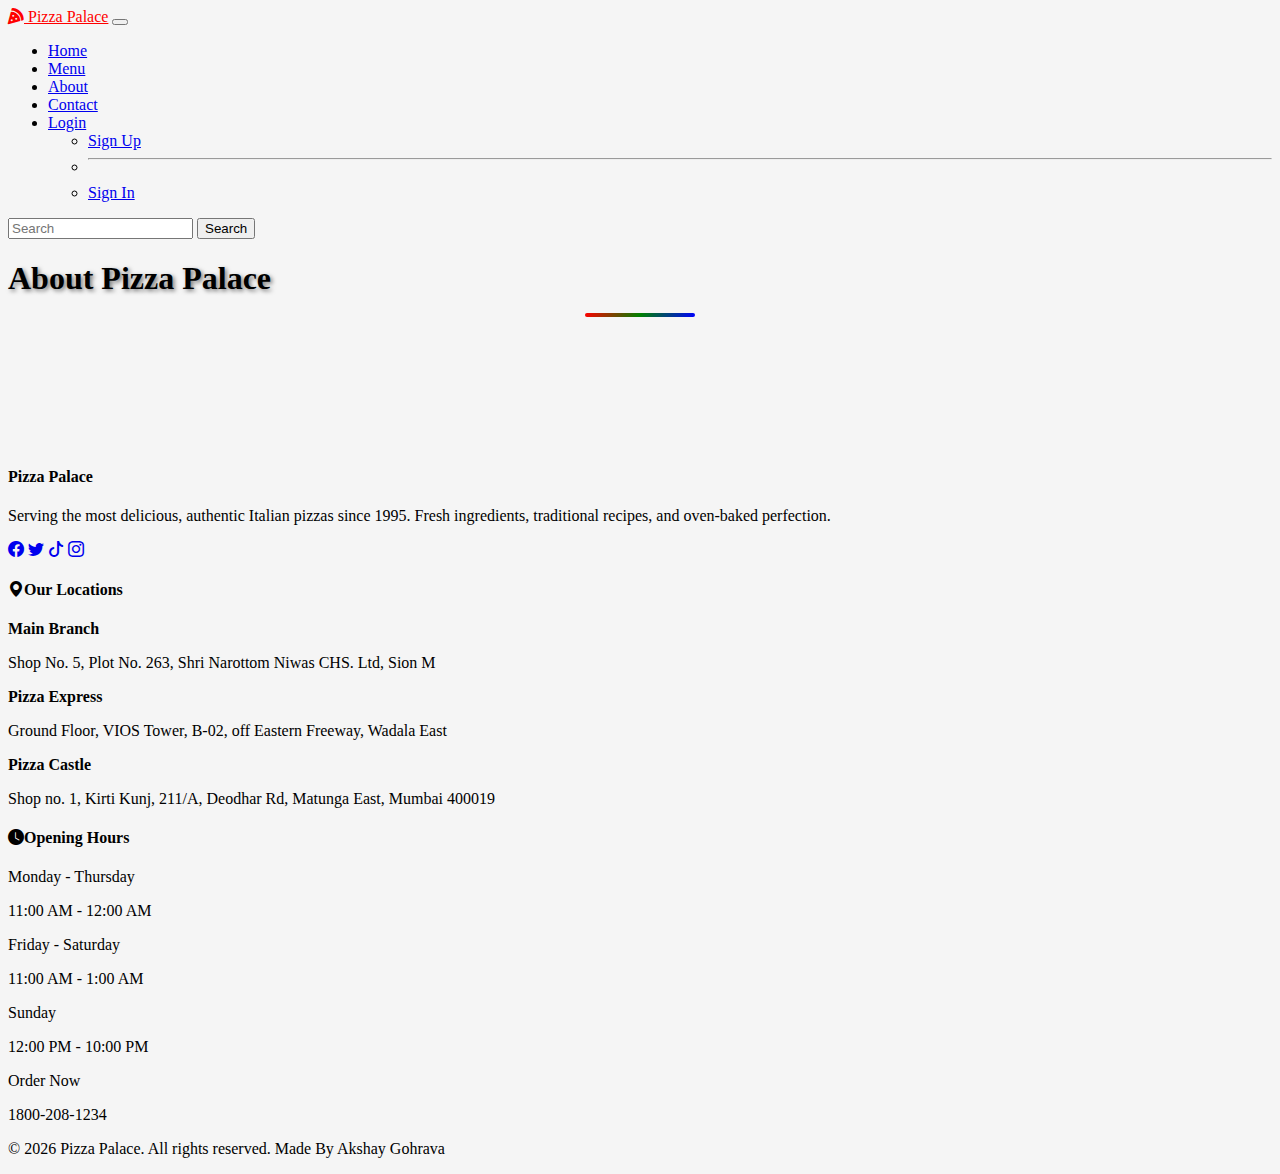
<file: about.html>
<!DOCTYPE html>
<html lang="en">
<head>
  <meta charset="UTF-8">
  <meta name="viewport" content="width=device-width, initial-scale=1.0">
  <title>Pizza Palace - About</title>
  <link href="https://cdn.jsdelivr.net/npm/bootstrap@5.3.8/dist/css/bootstrap.min.css" rel="stylesheet"
    integrity="sha384-sRIl4kxILFvY47J16cr9ZwB07vP4J8+LH7qKQnuqkuIAvNWLzeN8tE5YBujZqJLB" crossorigin="anonymous">
  <script src="https://cdn.jsdelivr.net/npm/bootstrap@5.3.8/dist/js/bootstrap.bundle.min.js"
    integrity="sha384-FKyoEForCGlyvwx9Hj09JcYn3nv7wiPVlz7YYwJrWVcXK/BmnVDxM+D2scQbITxI"
    crossorigin="anonymous"></script>
  <link rel="shortcut icon" href="./Images/pizza-shop.png" type="image/x-icon">
  <link rel="stylesheet" href="https://cdnjs.cloudflare.com/ajax/libs/font-awesome/6.4.0/css/all.min.css">
  <link rel="stylesheet" href="https://cdn.jsdelivr.net/npm/bootstrap-icons@1.10.0/font/bootstrap-icons.css">
  <link rel="stylesheet" href="./Stylesheets/style.css">
  <link rel="stylesheet" href="./Stylesheets/responsive.css">
</head>

<body>
  <nav class="navbar navbar-expand-lg p-3 navbar-dark bg-black">
    <div class="container">
      <a class="navbar-brand fw-bold fs-3 text-dark text-white text-2" href="#"><i class="fas fa-pizza-slice"></i> Pizza
        Palace</a>
      <button class="navbar-toggler" type="button" data-bs-toggle="collapse" data-bs-target="#navbarContent"
        aria-controls="navbarContent" aria-expanded="false" aria-label="Toggle navigation">
        <span class="navbar-toggler-icon"></span>
      </button>
      <div class="collapse navbar-collapse" id="navbarContent">
        <ul class="navbar-nav mx-auto mb-2 mb-lg-0">
          <li class="nav-item text-center">
            <a class="nav-link active px-3 fs-5 text-danger" aria-current="page" href="./index.html">Home</a>
          </li>
          <li class="nav-item text-center">
            <a class="nav-link px-3 fs-5 text-primary" href="./menu.html">Menu</a>
          </li>
          <li class="nav-item text-center">
            <a class="nav-link px-3 fs-5 text-warning" href="./about.html">About</a>
          </li>
          <li class="nav-item text-center">
            <a class="nav-link px-3 fs-5 text-white" href="./contact.html">Contact</a>
          </li>
          <li class="nav-item dropdown text-center">
            <a class="nav-link dropdown-toggle px-3 fs-5 text-center text-success" href="#" role="button" data-bs-toggle="dropdown"
              aria-expanded="false">
              Login
            </a>
            <ul class="dropdown-menu bg-primary">
              <li><a class="dropdown-item fs-6 text-center text-black" href="./Login/sign-up.html">Sign Up</a></li>
              <li>
                <hr class="dropdown-divider">
              </li>
              <li><a class="dropdown-item fs-6 text-center text-black" href="./Login/sign-in.html">Sign In</a></li>
            </ul>
          </li>
        </ul>
        <form class="d-flex">
          <input class="form-control me-2" type="search" placeholder="Search" aria-label="Search" />
          <button class="btn btn-success" type="submit">Search</button>
        </form>
      </div>
    </div>
  </nav>

  <h1 class="text-danger h1-shadow text-center mt-3">About Pizza Palace</h1><br><br><br><br><br><br>





<footer class="bg-dark text-white">
    <div class="container py-4">
      <div class="row g-4">
        <div class="col-lg-4">
          <h4 class="text-danger mb-3">Pizza Palace</h4>
          <p class="mb-4">Serving the most delicious, authentic Italian pizzas since 1995. Fresh ingredients, traditional recipes, and oven-baked perfection.</p>
            <div class="d-flex gap-4">
              <a href="#" class="text-white fs-4"><i class="bi bi-facebook"></i></a>
              <a href="#" class="text-white fs-4"><i class="bi bi-twitter"></i></a>
              <a href="#" class="text-white fs-4"><i class="bi bi-tiktok"></i></a>
              <a href="#" class="text-white fs-4"><i class="bi bi-instagram"></i></a>
            </div>
        </div>

        <div class="col-lg-4">
           <h4 class="text-warning mb-3"><i class="bi bi-geo-alt-fill me-2"></i>Our Locations</h4>
           <p class="mb-2"><strong class="text-light">Main Branch</strong></p>
           <p class="text-white-50 mb-3">Shop No. 5, Plot No. 263, Shri Narottom Niwas CHS. Ltd, Sion M</p>
        
           <p class="mb-2"><strong class="text-light">Pizza Express</strong></p>
           <p class="text-white-50 mb-3">Ground Floor, VIOS Tower, B-02, off Eastern Freeway, Wadala East</p>
        
           <p class="mb-2"><strong class="text-light">Pizza Castle</strong></p>
           <p class="text-white-50"> Shop no. 1, Kirti Kunj, 211/A, Deodhar Rd, Matunga East, Mumbai 400019</p>
        </div>
        
        <div class="col-lg-4">
          <h4 class="text-success mb-3"><i class="bi bi-clock-fill me-2"></i>Opening Hours</h4>
          <div class="mb-3">
          <p class="mb-1">Monday - Thursday</p>
          <p class="text-white-50">11:00 AM - 12:00 AM</p>
          </div>
          <div class="mb-3">
          <p class="mb-1">Friday - Saturday</p>
          <p class="text-white-50">11:00 AM - 1:00 AM</p>
          </div>
          <div>
          <p class="mb-1">Sunday</p>
          <p class="text-white-50">12:00 PM - 10:00 PM</p>
          </div>

        </div>
      </div>
      
      <div class="row mt-5 pt-4 border-top border-primary">
      <div class="col-12">
        <div class="d-flex align-items-center gap-3 justify-content-center">
          <div class="text-center">
            <p class="mb-0 fw-bold">Order Now</p>
            <p class="mb-0 fs-5 text-warning">1800-208-1234</p>
          </div>
        </div>
      </div>
    </div>

    <div class="row mt-4">
      <div class="col-12 text-center">
        <p class="mb-0 text-white-50">&copy; 2026 Pizza Palace. All rights reserved. Made By Akshay Gohrava</p>
      </div>
    </div>


    </div>
</footer>


</body>
</html>
</file>
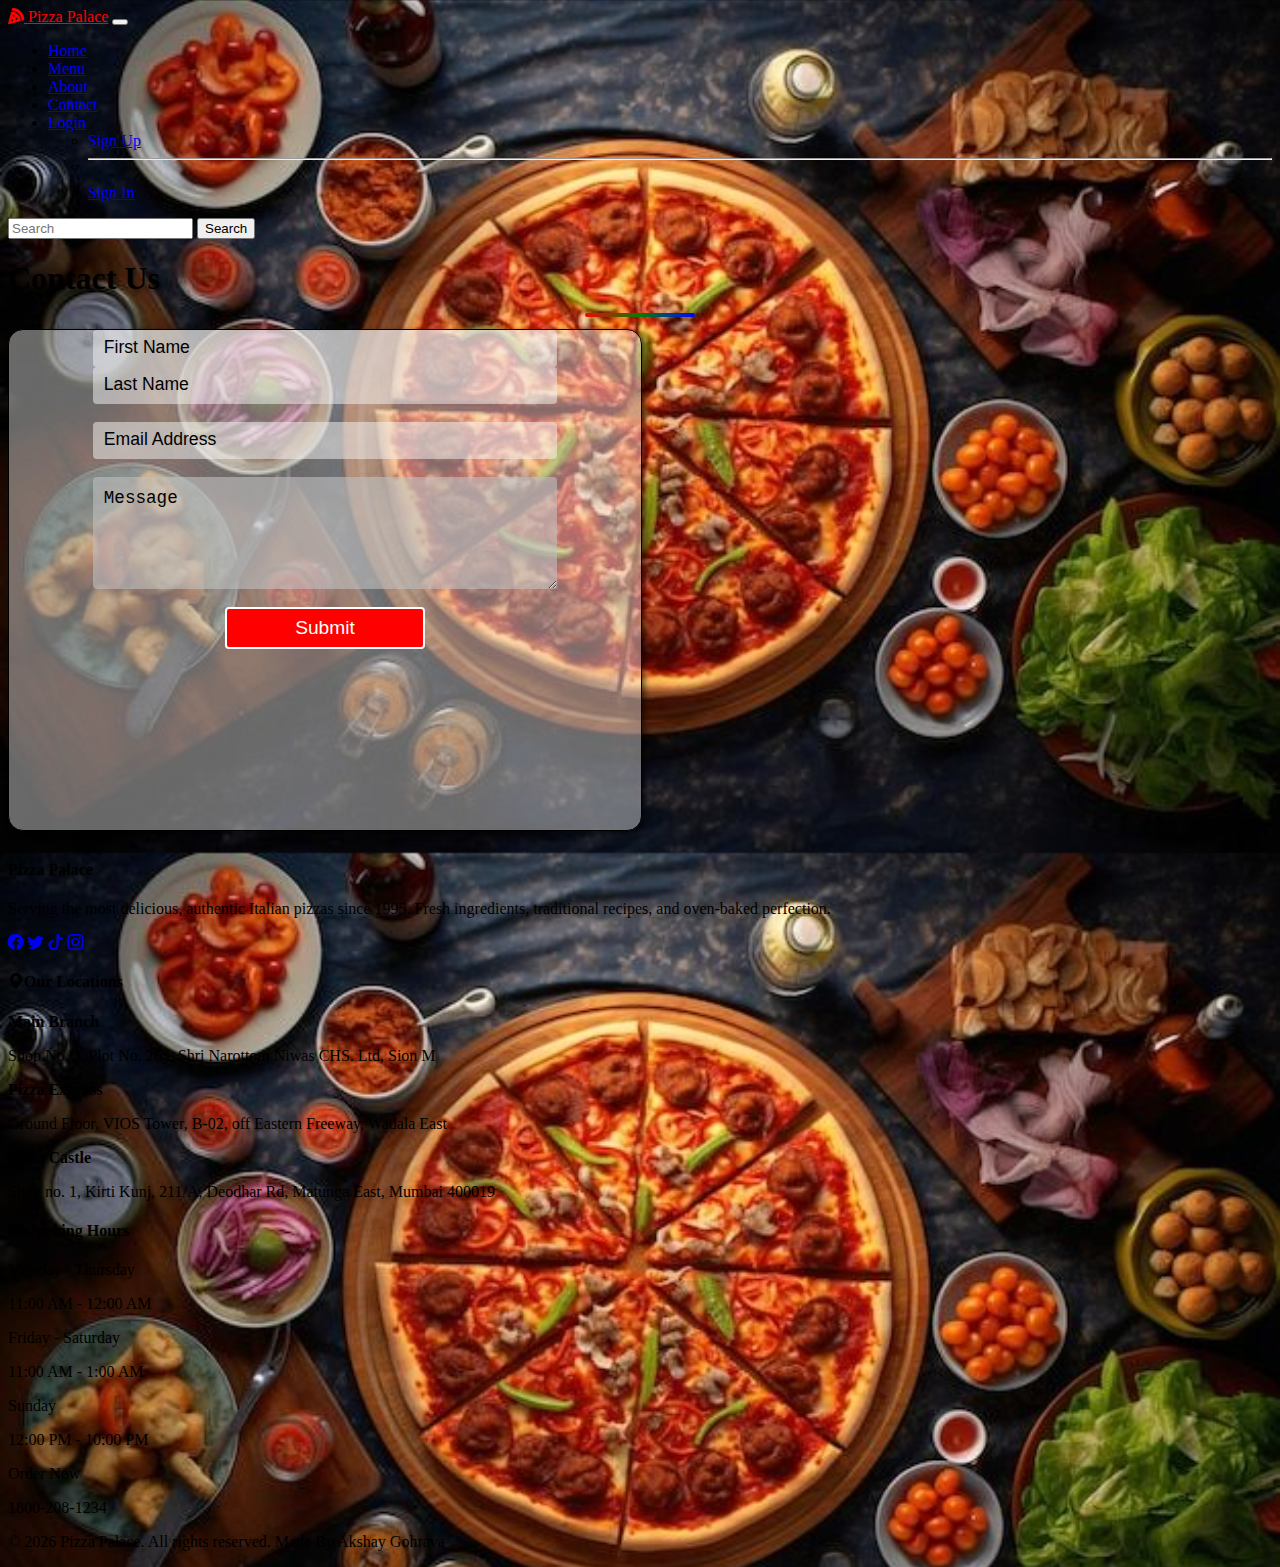
<file: contact.html>
<!DOCTYPE html>
<html lang="en">
<head>
  <meta charset="UTF-8">
  <meta name="viewport" content="width=device-width, initial-scale=1.0">
  <title>Pizza Palace - Contact</title>
  <link href="https://cdn.jsdelivr.net/npm/bootstrap@5.3.8/dist/css/bootstrap.min.css" rel="stylesheet"
    integrity="sha384-sRIl4kxILFvY47J16cr9ZwB07vP4J8+LH7qKQnuqkuIAvNWLzeN8tE5YBujZqJLB" crossorigin="anonymous">
  <script src="https://cdn.jsdelivr.net/npm/bootstrap@5.3.8/dist/js/bootstrap.bundle.min.js"
    integrity="sha384-FKyoEForCGlyvwx9Hj09JcYn3nv7wiPVlz7YYwJrWVcXK/BmnVDxM+D2scQbITxI"
    crossorigin="anonymous"></script>
  <link rel="shortcut icon" href="./Images/pizza-shop.png" type="image/x-icon">
  <link rel="stylesheet" href="https://cdnjs.cloudflare.com/ajax/libs/font-awesome/6.4.0/css/all.min.css">
  <link rel="stylesheet" href="https://cdn.jsdelivr.net/npm/bootstrap-icons@1.10.0/font/bootstrap-icons.css">
  <link rel="stylesheet" href="./Stylesheets/style.css">
  <link rel="stylesheet" href="./Stylesheets/responsive.css">
</head>

<body class="contact">
  <nav class="navbar navbar-expand-lg p-3 navbar-dark bg-black">
    <div class="container">
      <a class="navbar-brand fw-bold fs-3 text-dark text-white text-2" href="./index.html"><i class="fas fa-pizza-slice"></i> Pizza
        Palace</a>
      <button class="navbar-toggler" type="button" data-bs-toggle="collapse" data-bs-target="#navbarContent"
        aria-controls="navbarContent" aria-expanded="false" aria-label="Toggle navigation">
        <span class="navbar-toggler-icon"></span>
      </button>
      <div class="collapse navbar-collapse" id="navbarContent">
        <ul class="navbar-nav mx-auto mb-2 mb-lg-0">
          <li class="nav-item text-center">
            <a class="nav-link active px-3 fs-5 text-danger" aria-current="page" href="./index.html">Home</a>
          </li>
          <li class="nav-item text-center">
            <a class="nav-link px-3 fs-5 text-primary" href="./menu.html">Menu</a>
          </li>
          <li class="nav-item text-center">
            <a class="nav-link px-3 fs-5 text-warning" href="./about.html">About</a>
          </li>
          <li class="nav-item text-center">
            <a class="nav-link px-3 fs-5 text-white" href="./contact.html">Contact</a>
          </li>
          <li class="nav-item dropdown text-center">
            <a class="nav-link dropdown-toggle px-3 fs-5 text-center text-success" href="#" role="button" data-bs-toggle="dropdown"
              aria-expanded="false">
              Login
            </a>
            <ul class="dropdown-menu bg-primary">
              <li><a class="dropdown-item fs-6 text-center text-black" href="./Login/sign-up.html">Sign Up</a></li>
              <li>
                <hr class="dropdown-divider">
              </li>
              <li><a class="dropdown-item fs-6 text-center text-black" href="./Login/sign-in.html">Sign In</a></li>
            </ul>
          </li>
        </ul>
        <form class="d-flex">
          <input class="form-control me-2" type="search" placeholder="Search" aria-label="Search" />
          <button class="btn btn-success" type="submit">Search</button>
        </form>
      </div>
    </div>
  </nav>
  <h1 class="text-danger h1-shadow mt-2 mt-lg-2 text-center mb-4">Contact Us</h1>
  
   <form class="c-form-main">
       <div class="container c-form">
    <div class="row">
      <div class="col mt-3 c-form-data">
        <input class="mb-4 mt-lg-2" type="text" name="first-name" id="first-name" placeholder="First Name" required>
        <input class="mb-1" type="text" name="last-name" id="last-name" placeholder="Last Name" required><br>
        <input class="mb-1" type="email" name="Email" id="Email" placeholder="Email Address" required><br>
        <textarea class="c-textarea" name="Message" id="Message" rows="6" cols="27" placeholder="Message"></textarea><br>
        <button type="submit" class="c-btn">Submit</button>
      </div>
      
    </div>
  </div>
   </form>
  




<footer class="bg-dark text-white">
    <div class="container py-4">
      <div class="row g-4">
        <div class="col-lg-4">
          <h4 class="text-danger mb-3">Pizza Palace</h4>
          <p class="mb-4">Serving the most delicious, authentic Italian pizzas since 1995. Fresh ingredients, traditional recipes, and oven-baked perfection.</p>
            <div class="d-flex gap-4">
              <a href="#" class="text-white fs-4"><i class="bi bi-facebook"></i></a>
              <a href="#" class="text-white fs-4"><i class="bi bi-twitter"></i></a>
              <a href="#" class="text-white fs-4"><i class="bi bi-tiktok"></i></a>
              <a href="#" class="text-white fs-4"><i class="bi bi-instagram"></i></a>
            </div>
        </div>

        <div class="col-lg-4">
           <h4 class="text-warning mb-3"><i class="bi bi-geo-alt-fill me-2"></i>Our Locations</h4>
           <p class="mb-2"><strong class="text-light">Main Branch</strong></p>
           <p class="text-white-50 mb-3">Shop No. 5, Plot No. 263, Shri Narottom Niwas CHS. Ltd, Sion M</p>
        
           <p class="mb-2"><strong class="text-light">Pizza Express</strong></p>
           <p class="text-white-50 mb-3">Ground Floor, VIOS Tower, B-02, off Eastern Freeway, Wadala East</p>
        
           <p class="mb-2"><strong class="text-light">Pizza Castle</strong></p>
           <p class="text-white-50"> Shop no. 1, Kirti Kunj, 211/A, Deodhar Rd, Matunga East, Mumbai 400019</p>
        </div>
        
        <div class="col-lg-4">
          <h4 class="text-success mb-3"><i class="bi bi-clock-fill me-2"></i>Opening Hours</h4>
          <div class="mb-3">
          <p class="mb-1">Monday - Thursday</p>
          <p class="text-white-50">11:00 AM - 12:00 AM</p>
          </div>
          <div class="mb-3">
          <p class="mb-1">Friday - Saturday</p>
          <p class="text-white-50">11:00 AM - 1:00 AM</p>
          </div>
          <div>
          <p class="mb-1">Sunday</p>
          <p class="text-white-50">12:00 PM - 10:00 PM</p>
          </div>

        </div>
      </div>
      
      <div class="row mt-5 pt-4 border-top border-primary">
      <div class="col-12">
        <div class="d-flex align-items-center gap-3 justify-content-center">
          <div class="text-center">
            <p class="mb-0 fw-bold">Order Now</p>
            <p class="mb-0 fs-5 text-warning">1800-208-1234</p>
          </div>
        </div>
      </div>
    </div>

    <div class="row mt-4">
      <div class="col-12 text-center">
        <p class="mb-0 text-white-50">&copy; 2026 Pizza Palace. All rights reserved. Made By Akshay Gohrava</p>
      </div>
    </div>


    </div>
</footer>


</body>
</html>
</file>
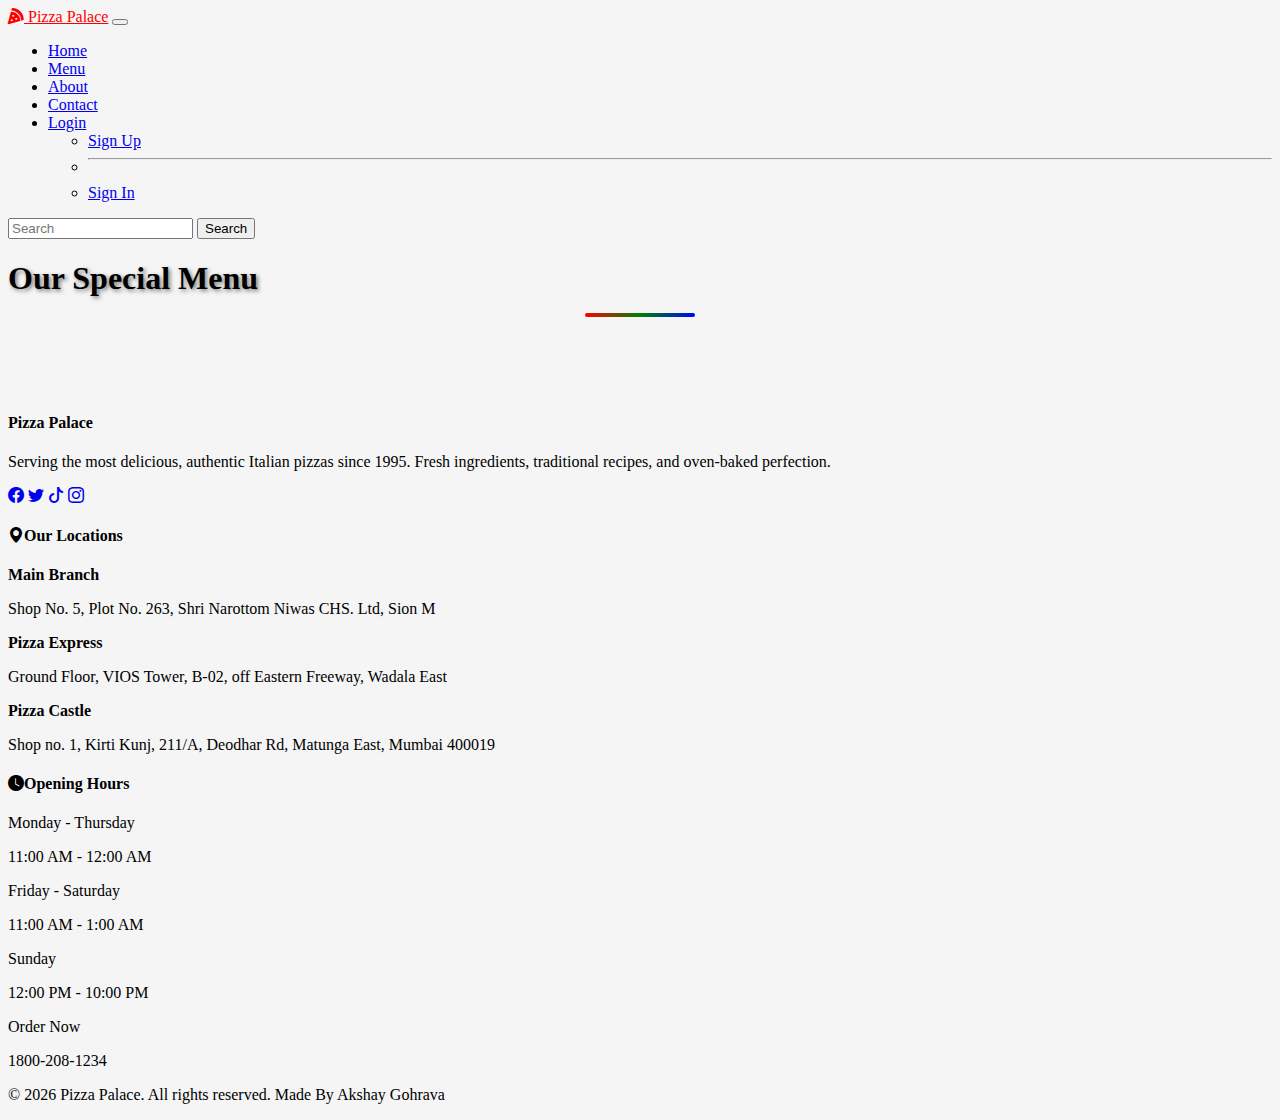
<file: menu.html>
<!DOCTYPE html>
<html lang="en">
<head>
  <meta charset="UTF-8">
  <meta name="viewport" content="width=device-width, initial-scale=1.0">
  <title>Pizza Palace - Menu</title>
  <link href="https://cdn.jsdelivr.net/npm/bootstrap@5.3.8/dist/css/bootstrap.min.css" rel="stylesheet"
    integrity="sha384-sRIl4kxILFvY47J16cr9ZwB07vP4J8+LH7qKQnuqkuIAvNWLzeN8tE5YBujZqJLB" crossorigin="anonymous">
  <script src="https://cdn.jsdelivr.net/npm/bootstrap@5.3.8/dist/js/bootstrap.bundle.min.js"
    integrity="sha384-FKyoEForCGlyvwx9Hj09JcYn3nv7wiPVlz7YYwJrWVcXK/BmnVDxM+D2scQbITxI"
    crossorigin="anonymous"></script>
    <link rel="shortcut icon" href="./Images/pizza-shop.png" type="image/x-icon">
  <link rel="stylesheet" href="https://cdnjs.cloudflare.com/ajax/libs/font-awesome/6.4.0/css/all.min.css">
  <link rel="stylesheet" href="https://cdn.jsdelivr.net/npm/bootstrap-icons@1.10.0/font/bootstrap-icons.css">
  <link rel="stylesheet" href="./Stylesheets/style.css">
  <link rel="stylesheet" href="./Stylesheets/responsive.css">
</head>

<body>
  <nav class="navbar navbar-expand-lg p-3 navbar-dark bg-black">
    <div class="container">
      <a class="navbar-brand fw-bold fs-3 text-dark text-white text-2" href="#"><i class="fas fa-pizza-slice"></i> Pizza
        Palace</a>
      <button class="navbar-toggler" type="button" data-bs-toggle="collapse" data-bs-target="#navbarContent"
        aria-controls="navbarContent" aria-expanded="false" aria-label="Toggle navigation">
        <span class="navbar-toggler-icon"></span>
      </button>
      <div class="collapse navbar-collapse" id="navbarContent">
        <ul class="navbar-nav mx-auto mb-2 mb-lg-0">
          <li class="nav-item text-center">
            <a class="nav-link active px-3 fs-5 text-danger" aria-current="page" href="./index.html">Home</a>
          </li>
          <li class="nav-item text-center">
            <a class="nav-link px-3 fs-5 text-primary" href="./menu.html">Menu</a>
          </li>
          <li class="nav-item text-center">
            <a class="nav-link px-3 fs-5 text-warning" href="./about.html">About</a>
          </li>
          <li class="nav-item text-center">
            <a class="nav-link px-3 fs-5 text-white" href="./contact.html">Contact</a>
          </li>
          <li class="nav-item dropdown text-center">
            <a class="nav-link dropdown-toggle px-3 fs-5 text-center text-success" href="#" role="button" data-bs-toggle="dropdown"
              aria-expanded="false">
              Login
            </a>
            <ul class="dropdown-menu bg-primary">
              <li><a class="dropdown-item fs-6 text-center text-black" href="./Login/sign-up.html">Sign Up</a></li>
              <li>
                <hr class="dropdown-divider">
              </li>
              <li><a class="dropdown-item fs-6 text-center text-black" href="./Login/sign-in.html">Sign In</a></li>
            </ul>
          </li>
        </ul>
        <form class="d-flex">
          <input class="form-control me-2" type="search" placeholder="Search" aria-label="Search" />
          <button class="btn btn-success" type="submit">Search</button>
        </form>
      </div>
    </div>
  </nav>
  <h1 class="text-danger h1-shadow text-center mt-3">Our Special Menu</h1><br><br><br>




<footer class="bg-dark text-white">
    <div class="container py-4">
      <div class="row g-4">
        <div class="col-lg-4">
          <h4 class="text-danger mb-3">Pizza Palace</h4>
          <p class="mb-4">Serving the most delicious, authentic Italian pizzas since 1995. Fresh ingredients, traditional recipes, and oven-baked perfection.</p>
            <div class="d-flex gap-4">
              <a href="#" class="text-white fs-4"><i class="bi bi-facebook"></i></a>
              <a href="#" class="text-white fs-4"><i class="bi bi-twitter"></i></a>
              <a href="#" class="text-white fs-4"><i class="bi bi-tiktok"></i></a>
              <a href="#" class="text-white fs-4"><i class="bi bi-instagram"></i></a>
            </div>
        </div>

        <div class="col-lg-4">
           <h4 class="text-warning mb-3"><i class="bi bi-geo-alt-fill me-2"></i>Our Locations</h4>
           <p class="mb-2"><strong class="text-light">Main Branch</strong></p>
           <p class="text-white-50 mb-3">Shop No. 5, Plot No. 263, Shri Narottom Niwas CHS. Ltd, Sion M</p>
        
           <p class="mb-2"><strong class="text-light">Pizza Express</strong></p>
           <p class="text-white-50 mb-3">Ground Floor, VIOS Tower, B-02, off Eastern Freeway, Wadala East</p>
        
           <p class="mb-2"><strong class="text-light">Pizza Castle</strong></p>
           <p class="text-white-50"> Shop no. 1, Kirti Kunj, 211/A, Deodhar Rd, Matunga East, Mumbai 400019</p>
        </div>
        
        <div class="col-lg-4">
          <h4 class="text-success mb-3"><i class="bi bi-clock-fill me-2"></i>Opening Hours</h4>
          <div class="mb-3">
          <p class="mb-1">Monday - Thursday</p>
          <p class="text-white-50">11:00 AM - 12:00 AM</p>
          </div>
          <div class="mb-3">
          <p class="mb-1">Friday - Saturday</p>
          <p class="text-white-50">11:00 AM - 1:00 AM</p>
          </div>
          <div>
          <p class="mb-1">Sunday</p>
          <p class="text-white-50">12:00 PM - 10:00 PM</p>
          </div>

        </div>
      </div>
      
      <div class="row mt-5 pt-4 border-top border-primary">
      <div class="col-12">
        <div class="d-flex align-items-center gap-3 justify-content-center">
          <div class="text-center">
            <p class="mb-0 fw-bold">Order Now</p>
            <p class="mb-0 fs-5 text-warning">1800-208-1234</p>
          </div>
        </div>
      </div>
    </div>

    <div class="row mt-4">
      <div class="col-12 text-center">
        <p class="mb-0 text-white-50">&copy; 2026 Pizza Palace. All rights reserved. Made By Akshay Gohrava</p>
      </div>
    </div>


    </div>
</footer>


</body>
</html>
</file>
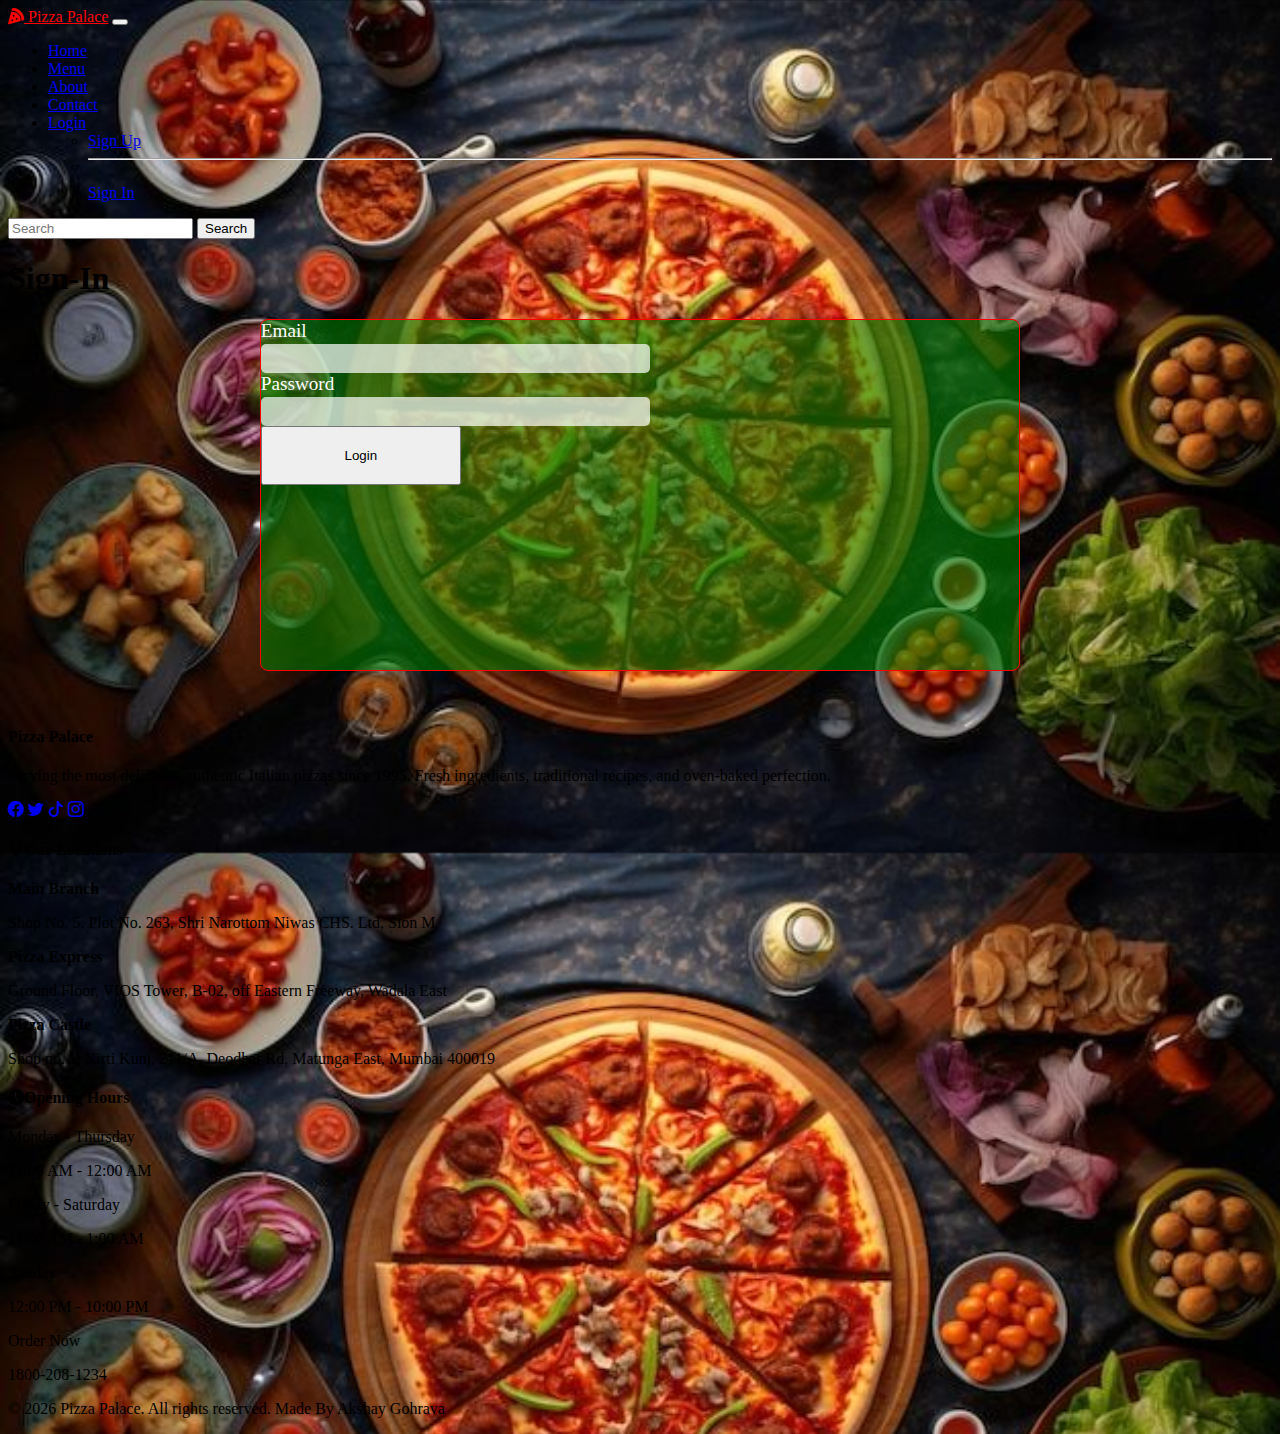
<file: Login/sign-in.html>
<!DOCTYPE html>
<html lang="en">

<head>
    <meta charset="UTF-8">
    <meta name="viewport" content="width=device-width, initial-scale=1.0">
    <title>Pizza Palace - Sign-In</title>
    <link href="https://cdn.jsdelivr.net/npm/bootstrap@5.3.8/dist/css/bootstrap.min.css" rel="stylesheet"
        integrity="sha384-sRIl4kxILFvY47J16cr9ZwB07vP4J8+LH7qKQnuqkuIAvNWLzeN8tE5YBujZqJLB" crossorigin="anonymous">
    <script src="https://cdn.jsdelivr.net/npm/bootstrap@5.3.8/dist/js/bootstrap.bundle.min.js"
        integrity="sha384-FKyoEForCGlyvwx9Hj09JcYn3nv7wiPVlz7YYwJrWVcXK/BmnVDxM+D2scQbITxI"
        crossorigin="anonymous"></script>
    <link rel="shortcut icon" href="../Images/pizza-shop.png" type="image/x-icon">
    <link rel="stylesheet" href="https://cdnjs.cloudflare.com/ajax/libs/font-awesome/6.4.0/css/all.min.css">
    <link rel="stylesheet" href="https://cdn.jsdelivr.net/npm/bootstrap-icons@1.10.0/font/bootstrap-icons.css">
    <link rel="stylesheet" href="../Stylesheets/style.css">
    <link rel="stylesheet" href="../Stylesheets/responsive.css">
</head>

<body class="sign-in">
    <nav class="navbar navbar-expand-lg p-3 navbar-dark bg-black">
        <div class="container">
            <a class="navbar-brand fw-bold fs-3 text-dark text-white text-2" href="../index.html"><i class="fas fa-pizza-slice"></i>
                Pizza
                Palace</a>
            <button class="navbar-toggler" type="button" data-bs-toggle="collapse" data-bs-target="#navbarContent"
                aria-controls="navbarContent" aria-expanded="false" aria-label="Toggle navigation">
                <span class="navbar-toggler-icon"></span>
            </button>
            <div class="collapse navbar-collapse" id="navbarContent">
                <ul class="navbar-nav mx-auto mb-2 mb-lg-0">
                    <li class="nav-item">
                        <a class="nav-link active px-3 fs-5 text-center text-danger" aria-current="page" href="../index.html">Home</a>
                    </li>
                    <li class="nav-item">
                        <a class="nav-link px-3 fs-5 text-center text-primary" href="../menu.html">Menu</a>
                    </li>
                    <li class="nav-item">
                        <a class="nav-link px-3 fs-5 text-center text-warning" href="../about.html">About</a>
                    </li>
                    <li class="nav-item">
                        <a class="nav-link px-3 fs-5 text-center text-white" href="../contact.html">Contact</a>
                    </li>
                    <li class="nav-item dropdown">
                        <a class="nav-link dropdown-toggle px-3 fs-5 text-center text-success" href="#" role="button" data-bs-toggle="dropdown"
                            aria-expanded="false">
                            Login
                        </a>
                        <ul class="dropdown-menu bg-primary">
                            <li><a class="dropdown-item fs-6 text-center text-black" href="./sign-up.html">Sign Up</a></li>
                            <li>
                                <hr class="dropdown-divider">
                            </li>
                            <li><a class="dropdown-item fs-6 text-center text-black" href="./sign-in.html">Sign In</a></li>
                        </ul>
                    </li>
                </ul>
                <form class="d-flex">
                    <input class="form-control me-2" type="search" placeholder="Search" aria-label="Search" />
                    <button class="btn btn-success" type="submit">Search</button>
                </form>
            </div>
        </div>
    </nav>
    <h1 class="text-center mt-3 text-white fw-bold">Sign-In</h1>
    
    <form class="sign-in-form mt-3 text-center text-white">
        <label class="mt-4 mb-3" for="Email">Email</label><br>
        <input class="mb-2" type="email" name="email" id="emai"><br>
        <label class="mt-4 mb-3" for="Passowrd">Password</label><br>
        <input class="mb-3" type="password" name="password" id="passion"><br>
        <button type="submit" class="btn btn-primary p-1 mt-4 signin-btn ">Login</button>
    </form>
    <br><br>


<footer class="bg-dark text-white">
    <div class="container py-4">
      <div class="row g-4">
        <div class="col-lg-4">
          <h4 class="text-danger mb-3">Pizza Palace</h4>
          <p class="mb-4">Serving the most delicious, authentic Italian pizzas since 1995. Fresh ingredients, traditional recipes, and oven-baked perfection.</p>
            <div class="d-flex gap-4">
              <a href="#" class="text-white fs-4"><i class="bi bi-facebook"></i></a>
              <a href="#" class="text-white fs-4"><i class="bi bi-twitter"></i></a>
              <a href="#" class="text-white fs-4"><i class="bi bi-tiktok"></i></a>
              <a href="#" class="text-white fs-4"><i class="bi bi-instagram"></i></a>
            </div>
        </div>

        <div class="col-lg-4">
           <h4 class="text-warning mb-3"><i class="bi bi-geo-alt-fill me-2"></i>Our Locations</h4>
           <p class="mb-2"><strong class="text-light">Main Branch</strong></p>
           <p class="text-white-50 mb-3">Shop No. 5, Plot No. 263, Shri Narottom Niwas CHS. Ltd, Sion M</p>
        
           <p class="mb-2"><strong class="text-light">Pizza Express</strong></p>
           <p class="text-white-50 mb-3">Ground Floor, VIOS Tower, B-02, off Eastern Freeway, Wadala East</p>
        
           <p class="mb-2"><strong class="text-light">Pizza Castle</strong></p>
           <p class="text-white-50"> Shop no. 1, Kirti Kunj, 211/A, Deodhar Rd, Matunga East, Mumbai 400019</p>
        </div>
        
        <div class="col-lg-4">
          <h4 class="text-success mb-3"><i class="bi bi-clock-fill me-2"></i>Opening Hours</h4>
          <div class="mb-3">
          <p class="mb-1">Monday - Thursday</p>
          <p class="text-white-50">11:00 AM - 12:00 AM</p>
          </div>
          <div class="mb-3">
          <p class="mb-1">Friday - Saturday</p>
          <p class="text-white-50">11:00 AM - 1:00 AM</p>
          </div>
          <div>
          <p class="mb-1">Sunday</p>
          <p class="text-white-50">12:00 PM - 10:00 PM</p>
          </div>

        </div>
      </div>
      
      <div class="row mt-5 pt-4 border-top border-primary">
      <div class="col-12">
        <div class="d-flex align-items-center gap-3 justify-content-center">
          <div class="text-center">
            <p class="mb-0 fw-bold">Order Now</p>
            <p class="mb-0 fs-5 text-warning">1800-208-1234</p>
          </div>
        </div>
      </div>
    </div>

    <div class="row mt-4">
      <div class="col-12 text-center">
        <p class="mb-0 text-white-50">&copy; 2026 Pizza Palace. All rights reserved. Made By Akshay Gohrava</p>
      </div>
    </div>


    </div>
</footer>

</body>
</html>
</file>
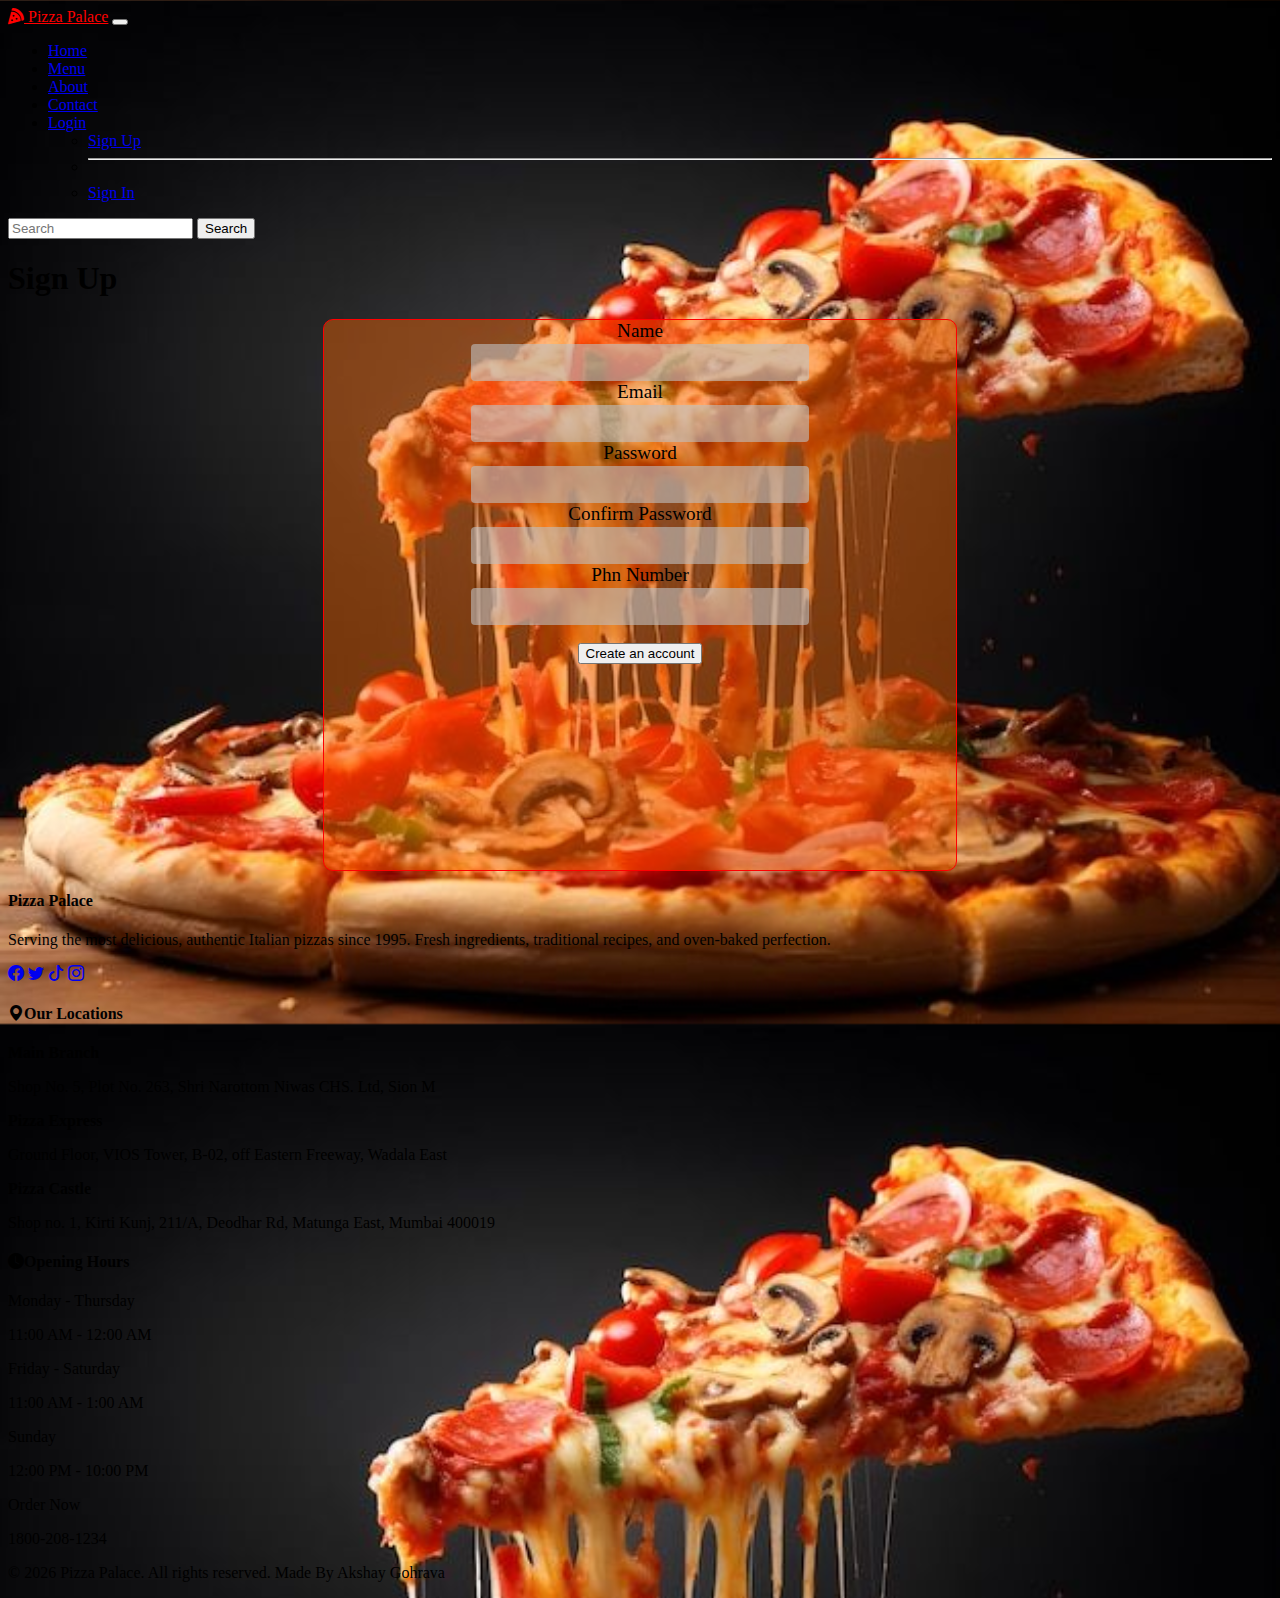
<file: Login/sign-up.html>
<!DOCTYPE html>
<html lang="en">

<head>
    <meta charset="UTF-8">
    <meta name="viewport" content="width=device-width, initial-scale=1.0">
    <title>Pizza Palace - Sign-Up</title>
    <link href="https://cdn.jsdelivr.net/npm/bootstrap@5.3.8/dist/css/bootstrap.min.css" rel="stylesheet"
        integrity="sha384-sRIl4kxILFvY47J16cr9ZwB07vP4J8+LH7qKQnuqkuIAvNWLzeN8tE5YBujZqJLB" crossorigin="anonymous">
    <script src="https://cdn.jsdelivr.net/npm/bootstrap@5.3.8/dist/js/bootstrap.bundle.min.js"
        integrity="sha384-FKyoEForCGlyvwx9Hj09JcYn3nv7wiPVlz7YYwJrWVcXK/BmnVDxM+D2scQbITxI"
        crossorigin="anonymous"></script>
    <link rel="shortcut icon" href="../Images/pizza-shop.png" type="image/x-icon">
    <link rel="stylesheet" href="https://cdnjs.cloudflare.com/ajax/libs/font-awesome/6.4.0/css/all.min.css">
    <link rel="stylesheet" href="https://cdn.jsdelivr.net/npm/bootstrap-icons@1.10.0/font/bootstrap-icons.css">
    <link rel="stylesheet" href="../Stylesheets/style.css">
    <link rel="stylesheet" href="../Stylesheets/responsive.css">
</head>

<body class="sign-up">
    <nav class="navbar navbar-expand-lg p-3 navbar-dark bg-black">
        <div class="container">
            <a class="navbar-brand fw-bold fs-3 text-dark text-white text-2" href="../index.html"><i class="fas fa-pizza-slice"></i>
                Pizza
                Palace</a>
            <button class="navbar-toggler" type="button" data-bs-toggle="collapse" data-bs-target="#navbarContent"
                aria-controls="navbarContent" aria-expanded="false" aria-label="Toggle navigation">
                <span class="navbar-toggler-icon"></span>
            </button>
            <div class="collapse navbar-collapse" id="navbarContent">
                <ul class="navbar-nav mx-auto mb-2 mb-lg-0">
                    <li class="nav-item">
                        <a class="nav-link active px-3 fs-5 text-center text-danger" aria-current="page" href="../index.html">Home</a>
                    </li>
                    <li class="nav-item">
                        <a class="nav-link px-3 fs-5 text-center text-primary" href="../menu.html">Menu</a>
                    </li>
                    <li class="nav-item">
                        <a class="nav-link px-3 fs-5 text-center text-warning" href="../about.html">About</a>
                    </li>
                    <li class="nav-item">
                        <a class="nav-link px-3 fs-5 text-center text-white" href="../contact.html">Contact</a>
                    </li>
                    <li class="nav-item dropdown">
                        <a class="nav-link dropdown-toggle px-3 fs-5 text-center text-success" href="#" role="button" data-bs-toggle="dropdown"
                            aria-expanded="false">
                            Login
                        </a>
                        <ul class="dropdown-menu bg-primary">
                            <li><a class="dropdown-item fs-6 text-center text-black" href="./sign-up.html">Sign Up</a></li>
                            <li>
                                <hr class="dropdown-divider">
                            </li>
                            <li><a class="dropdown-item fs-6 text-center text-black" href="./sign-in.html">Sign In</a></li>
                        </ul>
                    </li>
                </ul>
                <form class="d-flex">
                    <input class="form-control me-2" type="search" placeholder="Search" aria-label="Search" />
                    <button class="btn btn-success" type="submit">Search</button>
                </form>
            </div>
        </div>
    </nav>
    <h1 class="text-center mt-3 text-white fw-bold">Sign Up</h1>

    <form class="sign-up-form mt-3">
         <label for="Name">Name</label><br>
         <input type="text" name="Name" id="Name"><br>
         <label for="Email">Email</label><br>
         <input type="email" name="Email" id="Email"><br>
         <label for="Password">Password</label><br>
         <input type="password" name="Password" id="Password"><br>
         <label for="Confirm Password">Confirm Password</label><br>
         <input type="password" name="Confirm Password" id="Confirm Password"><br>
         <label for="Number">Phn Number </label><br>
         <input type="number" name="Number" id="Number"><br><br>




        <button type="submit" class="btn btn-danger p-2 fw-bold mb-3">Create an account</button>
    </form>

    



<footer class="bg-dark text-white mt-4">
    <div class="container py-4">
      <div class="row g-4">
        <div class="col-lg-4">
          <h4 class="text-danger mb-3">Pizza Palace</h4>
          <p class="mb-4">Serving the most delicious, authentic Italian pizzas since 1995. Fresh ingredients, traditional recipes, and oven-baked perfection.</p>
            <div class="d-flex gap-4">
              <a href="#" class="text-white fs-4"><i class="bi bi-facebook"></i></a>
              <a href="#" class="text-white fs-4"><i class="bi bi-twitter"></i></a>
              <a href="#" class="text-white fs-4"><i class="bi bi-tiktok"></i></a>
              <a href="#" class="text-white fs-4"><i class="bi bi-instagram"></i></a>
            </div>
        </div>

        <div class="col-lg-4">
           <h4 class="text-warning mb-3"><i class="bi bi-geo-alt-fill me-2"></i>Our Locations</h4>
           <p class="mb-2"><strong class="text-light">Main Branch</strong></p>
           <p class="text-white-50 mb-3">Shop No. 5, Plot No. 263, Shri Narottom Niwas CHS. Ltd, Sion M</p>
        
           <p class="mb-2"><strong class="text-light">Pizza Express</strong></p>
           <p class="text-white-50 mb-3">Ground Floor, VIOS Tower, B-02, off Eastern Freeway, Wadala East</p>
        
           <p class="mb-2"><strong class="text-light">Pizza Castle</strong></p>
           <p class="text-white-50"> Shop no. 1, Kirti Kunj, 211/A, Deodhar Rd, Matunga East, Mumbai 400019</p>
        </div>
        
        <div class="col-lg-4">
          <h4 class="text-success mb-3"><i class="bi bi-clock-fill me-2"></i>Opening Hours</h4>
          <div class="mb-3">
          <p class="mb-1">Monday - Thursday</p>
          <p class="text-white-50">11:00 AM - 12:00 AM</p>
          </div>
          <div class="mb-3">
          <p class="mb-1">Friday - Saturday</p>
          <p class="text-white-50">11:00 AM - 1:00 AM</p>
          </div>
          <div>
          <p class="mb-1">Sunday</p>
          <p class="text-white-50">12:00 PM - 10:00 PM</p>
          </div>

        </div>
      </div>
      
      <div class="row mt-5 pt-4 border-top border-primary">
      <div class="col-12">
        <div class="d-flex align-items-center gap-3 justify-content-center">
          <div class="text-center">
            <p class="mb-0 fw-bold">Order Now</p>
            <p class="mb-0 fs-5 text-warning">1800-208-1234</p>
          </div>
        </div>
      </div>
    </div>

    <div class="row mt-4">
      <div class="col-12 text-center">
        <p class="mb-0 text-white-50">&copy; 2026 Pizza Palace. All rights reserved. Made By Akshay Gohrava</p>
      </div>
    </div>


    </div>
</footer>

</body>

</html>
</file>
<file: Stylesheets/style.css>
body {
    background-color: whitesmoke;
}
::selection {
    background-color: black;
    color: red;
}

/* Home Page Styling */

.text-2 {
    color: red !important;
}

.h1-shadow {
    text-shadow: 2px 2px 4px rgba(0,0,0,0.5);
} 
.h1-shadow::after {
    content: '';
    display: block;
    width: 110px;
    height: 4px;
    /* background: black; */
    background-color: orange;
    background-image: linear-gradient(120deg, red, green, blue);
    margin: 1rem auto 0;
    border-radius: 22px;
}
.home {
    /* background-image: linear-gradient(135deg, #d32f2f 0%, #ff6f00 100%); */
    background-image: url('../Images/Margherita\ Pizza.jpg');
    background-size: cover;
    /* background-attachment: fixed; */
    height: 84vh;
    max-width: 100%;
    display: flex;
    flex-direction: column;
    align-items: center;
    justify-content: center;
    text-align: center;
}
.h1-text-shadow {
    text-shadow: 3px 3px 6px rgba(0,0,0,0.5);
}
.home-btn {
    text-decoration: none;
    font-size: 1.1rem;
    border: 2px solid #fff;
    border-radius: 7px;
    padding: 12px 19px;
    box-shadow: 3px 3px 6px rgba(0,0,0,0.3);
    transition: .5s all;
}
.home-btn1:hover {
    background-color: black !important;
    color: white !important;
}
.home-btn2:hover {
    background-color: white !important;
    color: red !important;
}
.s-pizzas {
    display: flex;
    flex-direction: column;
    justify-content: space-between;
    flex-wrap: wrap;
    gap: 30px;
    margin-top: -25px;
}
.card-img img {
    object-fit: cover;
    height: 260px;
    width: 100%;
    border-radius: 9px;
}
.card-img {
    border: none;
    border-radius: 9px;
    background-color: white;
    box-shadow: 4px 4px 8px rgba(0,0,0,0.5);
    margin: 0;
    padding: 0;
}
.card-img:hover {
    transform: translateY(-15px);
    transition: .5s all;
}
 /* .card-img:hover {
    border: 2px solid transparent;
    transform: translateY(-10px);
    box-shadow: 0 15px 40px rgba(0, 0, 0, 0.2);
    border-color: #ff6b6b !important;
} */

.section1 {
    background-image: linear-gradient(135deg, #1a1a1a 0%, #2d2d2d 100%);;
}
/* Home Page Styling */





/* Menu Page Styling ! */

.menu-box {
   display: flex;
   flex-direction: column;
   justify-content: center;
   align-items: center;
   gap: 25px;
   width: 100%;
}
.menu-items {
   /* background-color: green; */
   /* height: 360px; */
   width: 90%;
   border-radius: 12px;
   box-shadow: 4px 4px 8px rgba(0,0,0,0.5);
   transition: .4s all;

}
.menu-items:hover {
    border: 2px solid transparent;
    transform: translateY(-10px);
    box-shadow: 0 15px 40px rgba(0, 0, 0, 0.2);
    border-color: #ff6b6b !important;
}
.menu-img {
    background-size: contain;
    width: 100%;
    /* height: 300px; */
    border-radius: 12px;
}
.menu-btn:hover {
     background-color: white;
     color: red;
}



/* About Page Styling */











/* Contact Page Styling */

.c-form {
    height: 400px;
    background-color: rgba(245, 245, 245, 0.425);
    box-shadow: 3px 3px 6px rgba(0, 0, 0, 0.6);
    border: 1px solid black;
    margin-bottom: 30px;
    width: 90%;
    border-radius: 15px;
    margin-top: -10px;
    /* background-color: transparent; */
}
.c-form input, textarea {
    background-color: rgba(245, 245, 245, 0.507) !important;
    border: none;
    border-radius: 4px;
    padding: 11px 11px;
    outline: none;
    width: 90%;
}
.c-form input:focus {
    border: 1px solid orange;
    background-color: rgba(0, 0, 0, 0.521) !important;
    color: orange !important;
}
.c-form textarea:focus {
    border: 1px solid orange;
    background-color: rgba(0, 0, 0, 0.521) !important;
    color: orange !important;
}
.c-form input:focus::placeholder  {
    color: orange !important;
}
.c-form textarea:focus::placeholder  {
    color: orange !important;
}
.c-form input::placeholder {
   color: black !important;
   font-size: 1.1rem;
}
.c-form textarea::placeholder {
   color: black !important;
   font-size: 1.1rem;
}
.c-btn {
    background-color: red;
    padding: 8px 14px;
    font-size: 1.2rem;
    border: 2px solid white;
    border-radius: 4px;
    color: white;
    width: 150px;
    transition: .3s ease-in-out;
}
.c-btn:hover {
    background-color: white;
    color: red;
    border: 2px solid white;
}
.contact {
    background-image: url('../Images/Menu-Items/download\ \(3\).jpg');
    background-size: contain;
}

/* Sign Up */

.sign-up-form {
    border: 1px solid red;
    height: 500px;
    width: 88%;
    margin: 0 auto;
    border-radius: 10px;
    /* display: flex;
    flex-direction: column;
    justify-content: center;
    align-items: center; */
    display: block;
    margin: 0 auto;
    text-align: center;
    background-color: #ff66006b;
}
.sign-up-form input {
    padding: 7px 5px;
    width: 80%;
    border: none;
    outline: none;
    border-radius: 5px;
    margin-top: 2px;
}
.sign-up-form label {
    color: black;
    font-size: 1.2rem;
    margin-top: 10px;
    color: black;
}


/* Sign In  */
.sign-in-form {
    height: 350px;
    border: 1px solid red;
    width: 85%;
    margin: 0 auto;
    background-color: rgba(0, 128, 0, 0.568);
    border-radius: 8px;
    

}
.sign-in-form input {
    padding: 7px 5px;
    width: 80%;
    border: none;
    outline: none;
    border-radius: 5px;
    margin-top: 2px;
    background-color: rgba(255, 255, 255, 0.705);
}
.sign-in-form label {
    color: black;
    font-size: 1.2rem;
    margin-top: 10px;
    color: white;
}
.sign-in-form input:focus {
    border: 1px solid red;
    background-color: rgba(0, 0, 0, 0.521) !important;
    color: red !important;
}
.sign-in-form textarea:focus {
    border: 1px solid orange;
    background-color: rgba(0, 0, 0, 0.521) !important;
    color: orange !important;
}
.sign-in-form input:focus::placeholder  {
    color: red !important;
}
.signin-btn {
    width: 150px;
}
</file>
<file: Stylesheets/responsive.css>
@media screen and (max-width:500px) {
    body {
        background-color: whitesmoke;
    }
    .home-card {
        margin-top: 20px;
    }
   .lg-image {
    display: none;
}
.c-form {
     height: 500px;
}
.c-form-data {
    display: flex;
    flex-direction: column;
    justify-content: space-around;
    align-items: center;
    /* display: block;
    margin-right: auto;
    margin-left: auto; */
}

/* Sign Up */
.sign-up {
    background-image: url('../Images/Menu-Items/download\ \(5\).jpg');
    background-size: contain;
    background-repeat: repeat;
}



/* Sign In */

.sign-in {
    background-image: url('../Images/Menu-Items/𝗪𝗮𝗹𝗹𝗽𝗮𝗽𝗲𝗿.jpg');
    background-size: contain;

}
.sign-up-form input, textarea {
    background-color: rgba(192, 192, 192, 0.61) !important;
    border: none;
    border-radius: 4px;
    padding: 9px 10px;
    outline: none;
    width: 90%;
}

input:focus {
    border: 1px solid red;
    background-color: rgba(0, 0, 0, 0.521) !important;
    color: red !important;
}
textarea:focus {
    border: 1px solid orange;
    background-color: rgba(0, 0, 0, 0.521) !important;
    color: orange !important;
}
input:focus::placeholder  {
    color: red !important;
}
textarea:focus::placeholder  {
    color: orange !important;
}
input::placeholder {
   color: black !important;
   font-size: 1.1rem;
}
textarea::placeholder {
   color: black !important;
   font-size: 1.1rem;
}




}


@media screen and (min-width:800px) {
    body {
    background-color: whitesmoke;
    }
    /* .home-navbar {
        background-color: transparent !important;
        background-color: white !important;
    } */
    .text-navcolor {
        color: brown !important;
    }
    .home-btn {
    text-decoration: none;
    font-size: 1.4rem;
    border: 2px solid #fff;
    border-radius: 10px;
    padding: 20px 29px;
    box-shadow: 3px 3px 6px rgba(0,0,0,0.3);
}
.home {
    height: 90vh;
    background-image: url('../Images/Pepperoni-Pc-Pizza.jpg');
}
.s-pizzas {
    display: flex;
    flex-direction: row;
    justify-content: center;
    flex-wrap: wrap;
    gap: 90px;
    margin-top: -17px;
}
.card-img img {
    object-fit: cover;
    height: 260px;
    width: 100%;
}
.card-img {
    border: none;
    border-radius: 10px;
    width: 370px;
}
.card-img:hover {
    transform: scale(1.05);
    transition: .5s all;
}
    /* .home-card1 {
        margin-right: 10px;
    } */
  .card-main {
    display: flex !important;
    flex-direction: row !important;
    justify-content: space-around !important;
  }

/* Menu Page Styling  */
.menu-box {
    display: flex;
    flex-direction: row;
    justify-content: space-around;
    flex-wrap: wrap;
    column-gap: -300px !important;
    margin-top: -30px;
    width: 100%;
    padding: 0 50px;
}
.menu-items {
    width: 27%;
    margin: 10px 0;
    border-radius: 20px;
}
.sm-img {
    display: none;
}

/* Contact Page */
.c-form {
    height: 500px;
    width: 50%;
}
.c-form input, textarea {
    background-color: rgba(245, 245, 245, 0.507) !important;
    border: none;
    border-radius: 4px;
    padding: 11px 11px;
    outline: none;
    width: 70%;
}
.c-textarea {
    width: 70%;
}
.c-form-data {
    display: flex;
    flex-direction: column;
    justify-content: space-around;
    align-items: center;
}
.c-btn {
    width: 200px;
}
.contact {
    background-image: url('../Images/Menu-Items/Top\ view\ Photos\ -\ Download\ Free\ High-Quality\ Pictures\ _\ Freepik.jpg');
}

/* Sign Up */
.sign-up {
    background-image: url('../Images/Menu-Items/Pizza\ Hut_\ Pizza\ 🍕.jpg');
    background-size: contain;
    
}
.sign-up-form {
    width: 50%;
    padding-bottom: 20px !important;
    height: 530px;
}

.sign-up-form input, textarea {
    background-color: rgba(192, 192, 192, 0.61) !important;
    border: none;
    border-radius: 4px;
    padding: 11px 11px;
    outline: none;
    width: 50%;
}

.sign-up-form input:focus {
    border: 1px solid red;
    background-color: rgba(0, 0, 0, 0.521) !important;
    color: red !important;
}
.sign-up-form textarea:focus {
    border: 1px solid orange;
    background-color: rgba(0, 0, 0, 0.521) !important;
    color: orange !important;
}
.sign-up-form input:focus::placeholder  {
    color: red !important;
}
.sign-up-form textarea:focus::placeholder  {
    color: orange !important;
}
.sign-up-form input::placeholder {
   color: black !important;
   font-size: 1.1rem;
}
.sign-up-form textarea::placeholder {
   color: black !important;
   font-size: 1.1rem;
}


/* Sign In */
.sign-in {
    background-image: url('../Images/Menu-Items/Top\ view\ Photos\ -\ Download\ Free\ High-Quality\ Pictures\ _\ Freepik.jpg');
    background-size: contain;
}
.sign-in-form {
    height: 350px;
    border: 1px solid red;
    width: 60%;
    margin: 0 auto;
    background-color: rgba(0, 128, 0, 0.568);
    border-radius: 8px;
    

}
.sign-in-form input {
    padding: 7px 5px;
    width: 50%;
    border: none;
    outline: none;
    border-radius: 5px;
    margin-top: 2px;
    background-color: rgba(255, 255, 255, 0.705);
}
.sign-in-form label {
    color: black;
    font-size: 1.2rem;
    margin-top: 10px;
    color: white;
}
.signin-btn {
    width: 200px;
    padding: 20px 30px;
}


}
</file>
